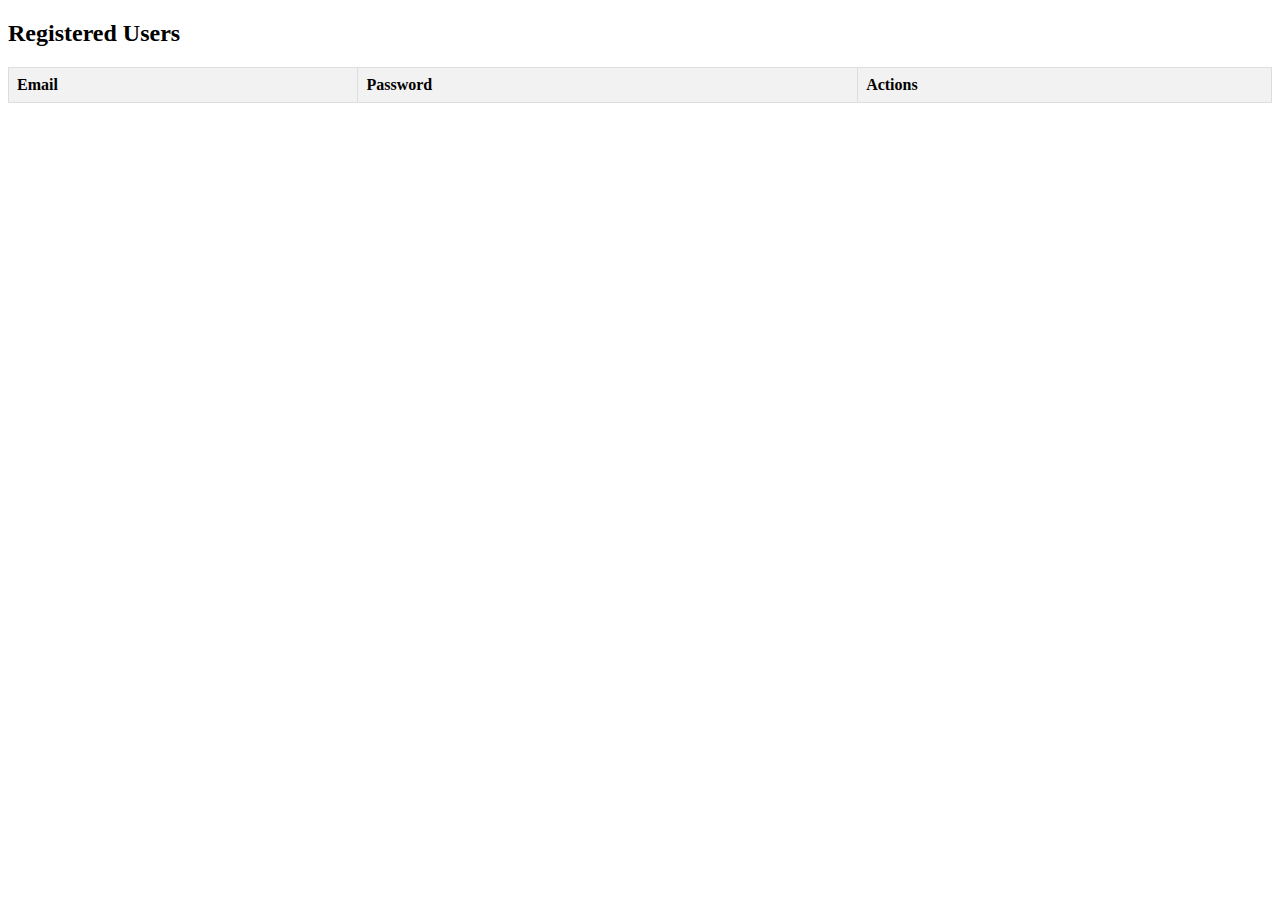
<file: Hotel-management/admin.html>
<!DOCTYPE html>
<html lang="en">
<head>
    <meta charset="UTF-8">
    <meta name="viewport" content="width=device-width, initial-scale=1.0">
    <title>Login info | Local storage</title>
    <style>
        table {
            width: 100%;
            border-collapse: collapse;
        }
        th, td {
            border: 1px solid #ddd;
            padding: 8px;
            text-align: left;
        }
        th {
            background-color: #f2f2f2;
        }
        button {
            background-color: #f44336;
            color: white;
            border: none;
            padding: 5px 10px;
            cursor: pointer;
        }
        button:hover {
            background-color: #d32f2f;
        }
    </style>
</head>
<body>
    <h2>Registered Users</h2>
    <table>
        <thead>
            <tr>
                <th>Email</th>
                <th>Password</th>
                <th>Actions</th>
            </tr>
        </thead>
        <tbody id="userList">
            <!-- User data will be populated here -->
        </tbody>
    </table>

    <script>
        // Function to display users
        function displayUsers() {
            const users = JSON.parse(localStorage.getItem("users") || "[]");
            const userList = document.getElementById("userList");
            userList.innerHTML = ""; // Clear the existing list

            users.forEach((user, index) => {
                const tr = document.createElement("tr");
                tr.innerHTML = `
                    <td>${user.email}</td>
                    <td>${user.password}</td>
                    <td><button onclick="deleteUser(${index})">Delete</button></td>
                `;
                userList.appendChild(tr);
            });
        }

        // Function to delete a user
        function deleteUser(index) {
            let users = JSON.parse(localStorage.getItem("users") || "[]");
            users.splice(index, 1); // Remove the user from the array
            localStorage.setItem("users", JSON.stringify(users)); // Update local storage
            displayUsers(); // Refresh the user list
        }

        // Load the users when the page is loaded
        document.addEventListener("DOMContentLoaded", displayUsers);
    </script>
</body>
</html>
</file>
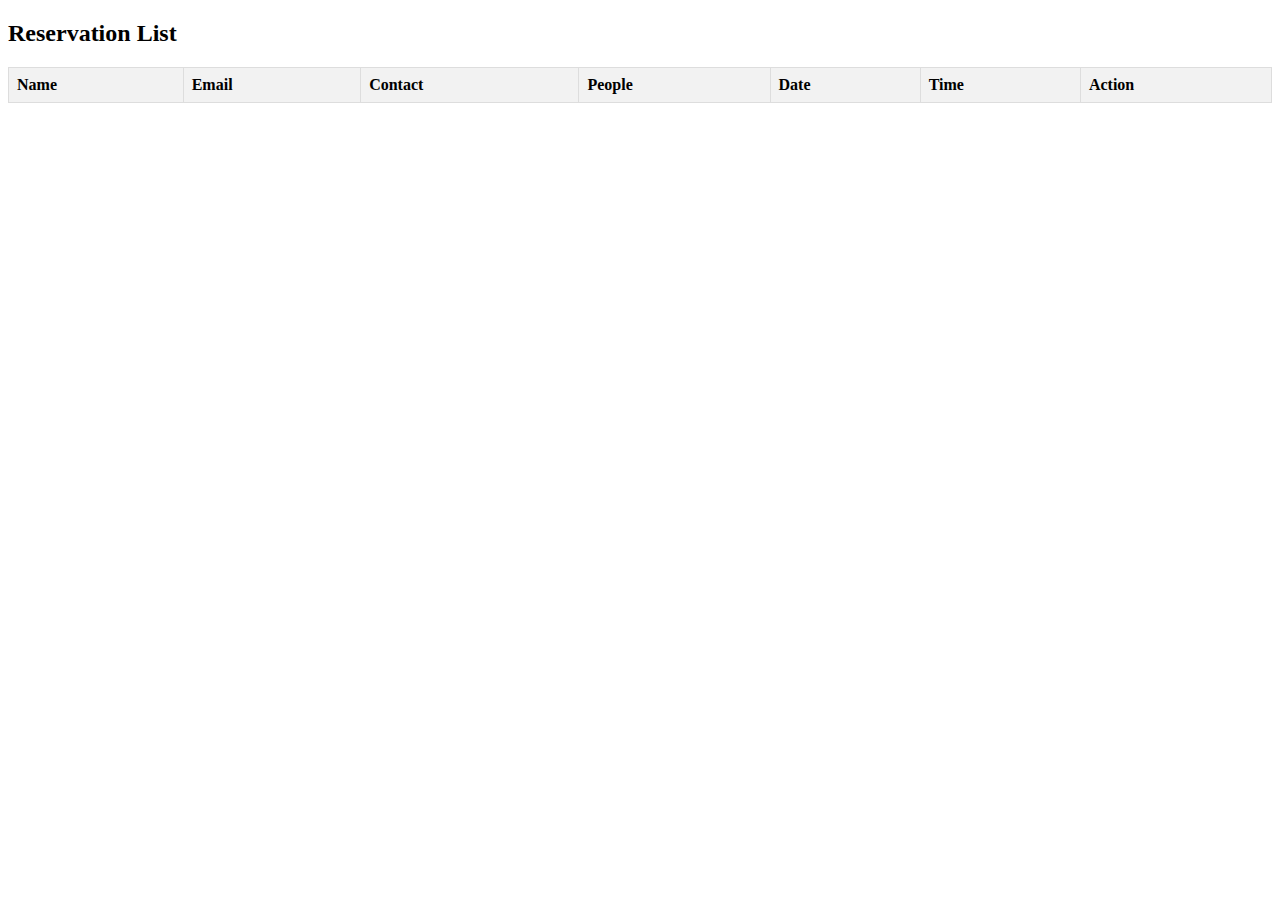
<file: Hotel-management/adminpanel.html>
<!DOCTYPE html>
<html lang="en">
<head>
    <meta charset="UTF-8">
    <meta name="viewport" content="width=device-width, initial-scale=1.0">
    <title>Admin Panel - Reservations</title>
    <style>
        table {
            width: 100%;
            border-collapse: collapse;
        }
        th, td {
            border: 1px solid #ddd;
            padding: 8px;
            text-align: left;
        }
        th {
            background-color: #f2f2f2;
        }
        button {
            background-color: #f44336;
            color: white;
            border: none;
            padding: 5px 10px;
            cursor: pointer;
        }
        button:hover {
            background-color: #d32f2f;
        }
    </style>
</head>
<body>

    <h2>Reservation List</h2>
    <table id="reservationsTable" border="1">
        <tr>
            <th>Name</th>
            <th>Email</th>
            <th>Contact</th>
            <th>People</th>
            <th>Date</th>
            <th>Time</th>
            <th>Action</th>
        </tr>
    </table>

    <script>
        // Load reservations from local storage
        let reservations = JSON.parse(localStorage.getItem("reservations")) || [];
        const table = document.getElementById("reservationsTable");

        // Function to render reservations in the table
        function renderReservations() {
            // Clear existing rows (except header)
            table.innerHTML = `
                <tr>
                    <th>Name</th>
                    <th>Email</th>
                    <th>Contact</th>
                    <th>People</th>
                    <th>Date</th>
                    <th>Time</th>
                    <th>Action</th>
                </tr>`;

            reservations.forEach((reservation, index) => {
                const row = table.insertRow();
                row.insertCell(0).innerText = reservation.username;
                row.insertCell(1).innerText = reservation.email;
                row.insertCell(2).innerText = reservation.contact;
                row.insertCell(3).innerText = reservation.people;
                row.insertCell(4).innerText = reservation.date;
                row.insertCell(5).innerText = reservation.time;

                // Add a delete button
                const deleteCell = row.insertCell(6);
                const deleteButton = document.createElement("button");
                deleteButton.innerText = "Delete";
                deleteButton.onclick = function () {
                    deleteReservation(index);
                };
                deleteCell.appendChild(deleteButton);
            });
        }

        // Function to delete a reservation by index
        function deleteReservation(index) {
            reservations.splice(index, 1); // Remove reservation from array
            localStorage.setItem("reservations", JSON.stringify(reservations)); // Update local storage
            renderReservations(); // Re-render the table
        }

        // Initial render
        renderReservations();
    </script>

</body>
</html>
</file>
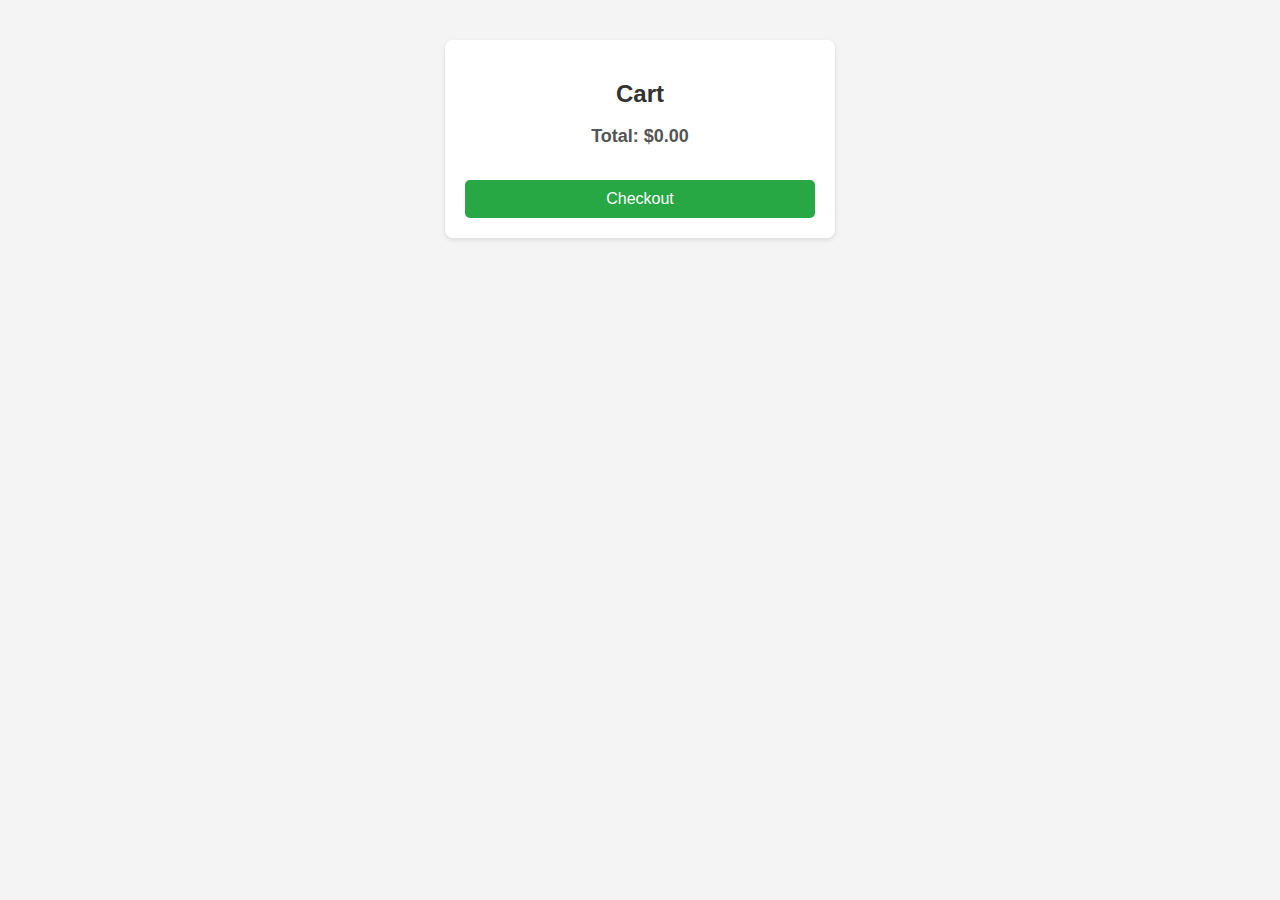
<file: Hotel-management/cart.html>
<!DOCTYPE html>
<html lang="en">
<head>
    <meta charset="UTF-8">
    <meta name="viewport" content="width=device-width, initial-scale=1.0">
    <title>Cart Page</title>
    <link rel="stylesheet" href="cart.css"> <!-- Link to the CSS file -->
</head>
<body>

    <div class="cart">
        <h2>Cart</h2>
        <ul id="cart-items"></ul>
        <h3>Total: $<span id="total-price">0</span></h3>
        <button onclick="clearCart()">Checkout</button>
    </div>

    <!-- Include the external JavaScript file -->
    <script src="cart.js"></script>

    <script>
        // Load the cart items when the page loads
        window.onload = loadCart;
    </script>

</body>
</html>
</file>
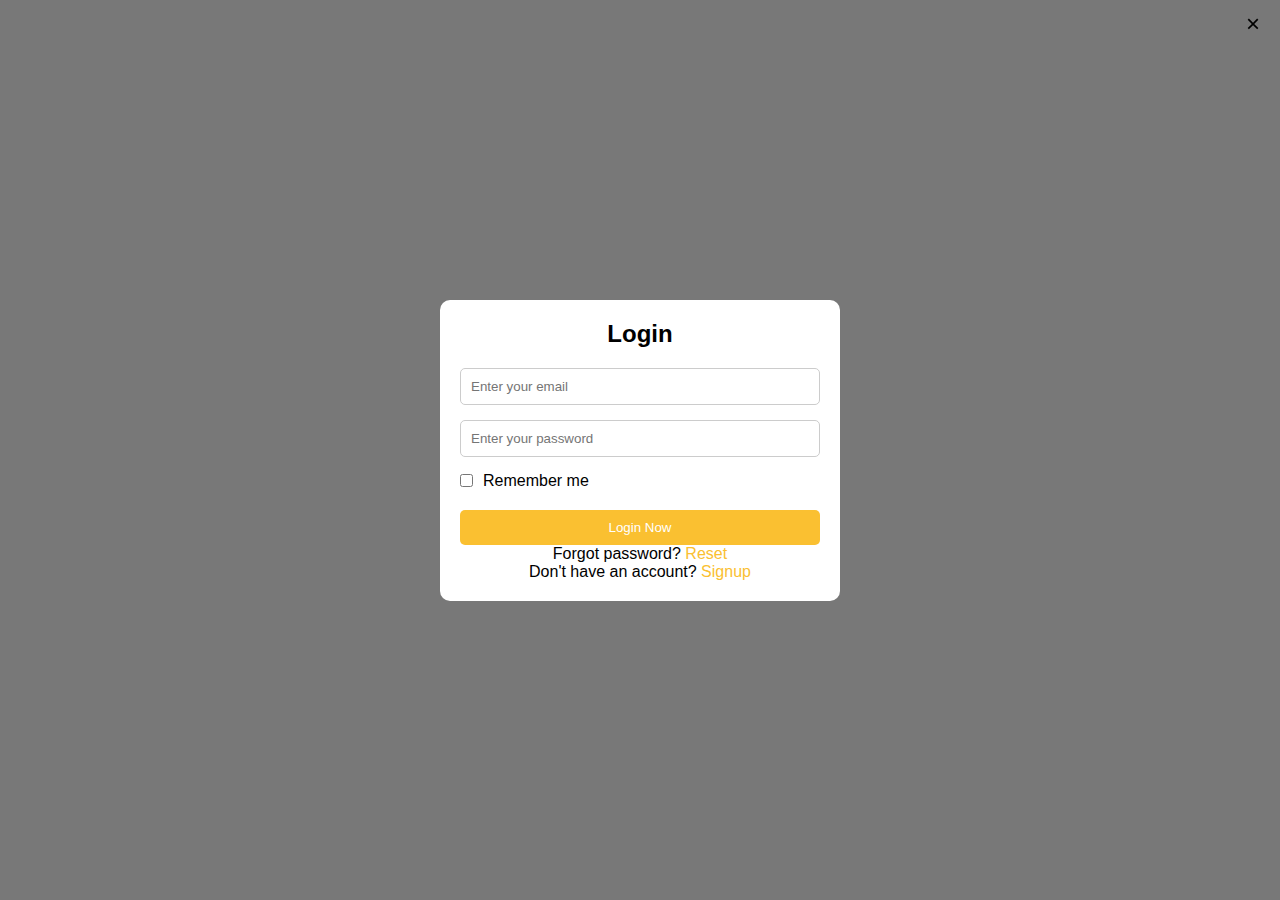
<file: Hotel-management/login.html>
<!DOCTYPE html>
<html lang="en">
<head>
    <meta charset="UTF-8">
    <meta name="viewport" content="width=device-width, initial-scale=1.0">
    <title>Login & Signup</title>
    <link rel="stylesheet" href="login.css">
</head>
<body>

    <!-- Signup Form -->
    <div class="modal" id="signupModal">
        <div class="modal-content">
            <span class="close-btn" onclick="closeModal('signupModal')">&times;</span>
            <h2>Signup</h2>
            <form id="signupForm">
                <input type="email" placeholder="Enter your email" id="signupEmail" required>
                <input type="password" placeholder="Create password" id="signupPassword" required>
                <input type="password" placeholder="Confirm password" id="confirmPassword" required>
                <button type="button" onclick="signup()">Signup Now</button>
            </form>
            <p>Already have an account? <a href="#" onclick="switchModal('signupModal', 'loginModal')">Login</a></p>
        </div>
    </div>

    <!-- Login Form -->
    <div class="modal" id="loginModal">
        <div class="modal-content">
            <span class="close-btn" onclick="closeModal('loginModal')">&times;</span>
            <h2>Login</h2>
            <form id="loginForm">
                <input type="email" placeholder="Enter your email" id="loginEmail" required>
                <input type="password" placeholder="Enter your password" id="loginPassword" required>
                <div class="remember-me">
                    <input type="checkbox" id="rememberMe">
                    <label for="rememberMe">Remember me</label>
                </div>
                <button type="button" onclick="login()">Login Now</button>
            </form>
            <p>Forgot password? <a href="#">Reset</a></p>
            <p>Don't have an account? <a href="#" onclick="switchModal('loginModal', 'signupModal')">Signup</a></p>
        </div>
    </div>

    <script src="script.js"></script>
</body>
</html>
</file>
<file: Hotel-management/cart.css>
body {
    font-family: Arial, sans-serif;
    background-color: #f4f4f4;
    margin: 0;
    padding: 20px;
}

.cart {
    background-color: #ffffff;
    border-radius: 8px;
    box-shadow: 0 2px 5px rgba(0, 0, 0, 0.1);
    padding: 20px;
    width: 350px;
    margin: 20px auto;
}

h2 {
    color: #333;
    font-size: 24px;
    margin-bottom: 10px;
    text-align: center;
}

#cart-items {
    list-style-type: none;
    padding: 0;
    margin: 10px 0;
}

#cart-items li {
    display: flex;
    justify-content: space-between;
    padding: 8px;
    border-bottom: 1px solid #eaeaea;
}

#cart-items li:last-child {
    border-bottom: none;
}

h3 {
    color: #555;
    font-size: 18px;
    text-align: center;
}

button {
    background-color: #28a745;
    color: white;
    border: none;
    border-radius: 5px;
    padding: 10px 15px;
    cursor: pointer;
    font-size: 16px;
    width: 100%;
    margin-top: 15px;
    transition: background-color 0.3s;
}

button:hover {
    background-color: #218838;
}
</file>
<file: Hotel-management/login.css>
* {
    box-sizing: border-box;
    padding: 0;
    margin: 0;
    font-family: Arial, sans-serif;
}

body {
    display: flex;
    justify-content: center;
    align-items: center;
    height: 100vh;
    background-color: #f0f0f0;
}

.modal {
    display: none;
    position: fixed;
    z-index: 1;
    left: 0;
    top: 0;
    width: 100%;
    height: 100%;
    background-color: rgba(0, 0, 0, 0.5);
    justify-content: center;
    align-items: center;
}

.modal-content {
    background-color: white;
    padding: 20px;
    border-radius: 10px;
    width: 90%;
    max-width: 400px;
}

h2 {
    text-align: center;
    margin-bottom: 20px;
}

form {
    display: flex;
    flex-direction: column;
}

input[type="email"],
input[type="password"] {
    padding: 10px;
    margin-bottom: 15px;
    border-radius: 5px;
    border: 1px solid #ccc;
}

button {
    padding: 10px;
    background-color: #fac031;
    color: white;
    border: none;
    border-radius: 5px;
    cursor: pointer;
}

button:hover {
    background-color: #e5ab2d;
}

.close-btn {
    position: absolute;
    top: 10px;
    right: 20px;
    font-size: 24px;
    cursor: pointer;
}

.remember-me {
    display: flex;
    align-items: center;
    margin-bottom: 20px;
}

.remember-me input {
    margin-right: 10px;
}

p {
    text-align: center;
}

a {
    color: #fac031;
    text-decoration: none;
    cursor: pointer;
}

a:hover {
    text-decoration: underline;
}
</file>
